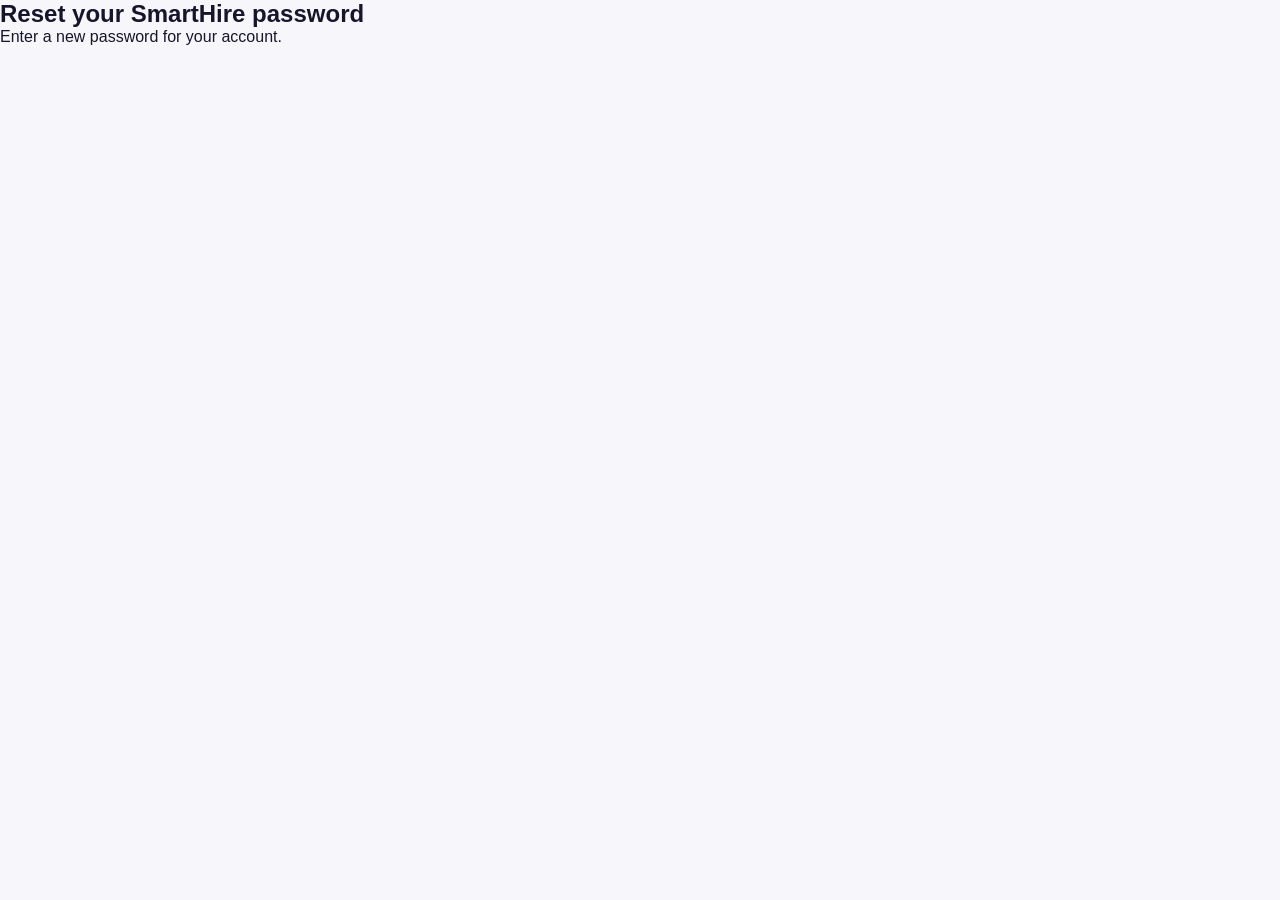
<file: pages/reset-password.html>
<!doctype html><html lang="en"><head><meta charset="utf-8"><meta name="viewport" content="width=device-width,initial-scale=1"><title>SmartHire AI — Reset Password</title><link rel="stylesheet" href="../css/style.css"><link rel="stylesheet" href="../css/login-theme.css"></head><body><main class="auth-shell"><section class="auth-card"><h1>Reset your SmartHire password</h1><p>Enter a new password for your account.</p><form id="resetForm"><label>New password<input id="newPassword" type="password" minlength="6" required></label><label>Confirm password<input id="confirmPassword" type="password" minlength="6" required></label><button class="primary-btn" type="submit">Reset Password</button><p id="resetMessage" role="alert"></p></form></section></main><script src="../js/api-client.js"></script><script>(async()=>{const q=new URLSearchParams(location.search),token=q.get('token');const form=document.getElementById('resetForm'),msg=document.getElementById('resetMessage');if(!token){form.style.display='none';msg.textContent='This reset link is invalid or expired.';return;}form.addEventListener('submit',async e=>{e.preventDefault();const a=document.getElementById('newPassword').value,b=document.getElementById('confirmPassword').value;if(a!==b){msg.textContent='Passwords do not match.';return;}try{await window.smartHireApi.requestJson('/api/auth/reset-password',{method:'POST',headers:{'Content-Type':'application/json'},body:JSON.stringify({token,newPassword:a})});msg.textContent='Password reset successfully. You can now log in.';form.style.display='none';}catch(err){msg.textContent=err.message||'Unable to reset password.';}});})();</script></body></html>
</file>
<file: css/style.css>
/* ==========================================
   SMARTHIRE AI v2
   STYLE.CSS - PART 1
========================================== */

*{
    margin:0;
    padding:0;
    box-sizing:border-box;
    font-family:'Poppins',sans-serif;
}

html{
    scroll-behavior:smooth;
}

body{
    background:#f8fafc;
    color:#1e293b;
    overflow-x:hidden;
}

/* Colors */

:root{

    --primary:#2563eb;
    --secondary:#1d4ed8;
    --dark:#0f172a;
    --light:#ffffff;
    --gray:#64748b;
    --border:#e2e8f0;

}

/* ===========================
        NAVBAR
=========================== */

.navbar{

    position:fixed;

    top:0;
    left:0;

    width:100%;

    height:80px;

    background:rgba(255,255,255,.90);

    backdrop-filter:blur(14px);

    display:flex;

    justify-content:space-between;

    align-items:center;

    padding:0 8%;

    z-index:999;

    border-bottom:1px solid var(--border);

}

.logo{

    display:flex;

    align-items:center;

    gap:12px;

}

.logo i{

    font-size:30px;

    color:var(--primary);

}

.logo h2{

    font-size:28px;

    color:var(--dark);

}

nav ul{

    display:flex;

    gap:35px;

    list-style:none;

}

nav ul li a{

    text-decoration:none;

    color:var(--dark);

    font-weight:500;

    transition:.3s;

}

nav ul li a:hover{

    color:var(--primary);

}

/* Buttons */

.nav-buttons{

    display:flex;

    gap:15px;

}

.login-btn{

    background:white;

    border:2px solid var(--primary);

    color:var(--primary);

    padding:12px 24px;

    border-radius:10px;

    cursor:pointer;

    transition:.3s;

}

.login-btn:hover{

    background:var(--primary);

    color:white;

}

.start-btn{

    background:linear-gradient(135deg,#2563eb,#1d4ed8);

    color:white;

    border:none;

    padding:12px 26px;

    border-radius:10px;

    cursor:pointer;

    transition:.3s;

}

.start-btn:hover{

    transform:translateY(-3px);

}

/* ===========================
        HERO
=========================== */

.hero{

    display:grid;

    grid-template-columns:1fr 1fr;

    align-items:center;

    gap:60px;

    padding:150px 8% 80px;

}

.badge{

    display:inline-block;

    background:#dbeafe;

    color:#1d4ed8;

    padding:10px 18px;

    border-radius:30px;

    font-weight:600;

    margin-bottom:25px;

}

.hero h1{

    font-size:58px;

    line-height:1.2;

    margin-bottom:25px;

    color:var(--dark);

}

.hero p{

    font-size:18px;

    color:var(--gray);

    line-height:1.8;

    margin-bottom:35px;

}

.hero-buttons{

    display:flex;

    gap:20px;

    margin-bottom:40px;

}

.primary-btn,
.secondary-btn{

    padding:15px 28px;

    border-radius:12px;

    cursor:pointer;

    font-size:16px;

    transition:.3s;

}

.primary-btn{

    background:var(--primary);

    color:white;

    border:none;

}

.secondary-btn{

    background:white;

    border:2px solid var(--primary);

    color:var(--primary);

}

.primary-btn:hover,
.secondary-btn:hover{

    transform:translateY(-4px);

}

/* Hero Stats */

.hero-stats{

    display:flex;

    gap:45px;

}

.hero-stats h2{

    color:var(--primary);

    font-size:34px;

}

.hero-stats p{

    margin-top:8px;

    color:var(--gray);

}

/* AI Card */

.hero-card{

    background:white;

    border-radius:25px;

    padding:35px;

    box-shadow:0 15px 40px rgba(37,99,235,.15);

}

.ai-header{

    margin-bottom:30px;

}

.score{

    text-align:center;

    margin-bottom:25px;

}

.score h1{

    font-size:70px;

    color:var(--primary);

}

.score p{

    color:var(--gray);

}

.progress-box label{

    display:block;

    margin:18px 0 8px;

}

.progress-box progress{

    width:100%;

    height:18px;

}

/* ===========================
      TRUSTED COMPANIES
=========================== */

.companies{

    padding:60px 8%;

    text-align:center;

}

.companies h3{

    margin-bottom:35px;

    color:var(--gray);

}

.company-list{

    display:flex;

    justify-content:center;

    flex-wrap:wrap;

    gap:25px;

}

.company-list span{

    background:white;

    padding:15px 28px;

    border-radius:10px;

    box-shadow:0 5px 15px rgba(0,0,0,.08);

    font-weight:600;

    transition:.3s;

}

.company-list span:hover{

    transform:translateY(-5px);

}

/* ===========================
      RESPONSIVE
=========================== */

@media(max-width:992px){

.hero{

    grid-template-columns:1fr;

}

nav{

    display:none;

}

.hero h1{

    font-size:42px;

}

.hero-stats{

    flex-wrap:wrap;

}

}

@media(max-width:768px){

.navbar{

    padding:0 5%;

}

.hero{

    padding:120px 5% 60px;

}

.nav-buttons{

    display:none;

}

.hero-buttons{

    flex-direction:column;

}

}
/*=========================================
        FEATURES SECTION
=========================================*/

.features{

    padding:100px 8%;

    background:#ffffff;

}

.section-title{

    text-align:center;

    margin-bottom:70px;

}

.section-title span{

    color:#2563eb;

    font-weight:600;

    letter-spacing:2px;

}

.section-title h2{

    font-size:42px;

    margin:20px 0;

    color:#0f172a;

}

.section-title p{

    max-width:750px;

    margin:auto;

    color:#64748b;

    line-height:1.8;

}

.feature-grid{

    display:grid;

    grid-template-columns:repeat(auto-fit,minmax(300px,1fr));

    gap:30px;

}

.feature-card{

    background:#ffffff;

    border-radius:20px;

    padding:35px;

    text-align:center;

    box-shadow:0 10px 30px rgba(0,0,0,.08);

    transition:.4s;

    border:1px solid #e2e8f0;

}

.feature-card:hover{

    transform:translateY(-12px);

    box-shadow:0 20px 40px rgba(37,99,235,.15);

}

.feature-icon{

    width:80px;

    height:80px;

    margin:auto;

    margin-bottom:25px;

    background:linear-gradient(135deg,#2563eb,#60a5fa);

    border-radius:50%;

    display:flex;

    align-items:center;

    justify-content:center;

}

.feature-icon i{

    font-size:34px;

    color:white;

}

.feature-card h3{

    font-size:24px;

    color:#0f172a;

    margin-bottom:15px;

}

.feature-card p{

    color:#64748b;

    line-height:1.8;

    margin-bottom:20px;

}

.feature-card a{

    color:#2563eb;

    text-decoration:none;

    font-weight:600;

}

.feature-card:hover a{

    letter-spacing:1px;

}
/*=========================================
        STATISTICS
=========================================*/

.stats{

    padding:100px 8%;

    background:#f8fafc;

}

.stats-grid{

    display:grid;

    grid-template-columns:repeat(auto-fit,minmax(240px,1fr));

    gap:30px;

}

.stat-card{

    background:white;

    text-align:center;

    padding:40px 30px;

    border-radius:20px;

    box-shadow:0 15px 30px rgba(0,0,0,.08);

    transition:.4s;

}

.stat-card:hover{

    transform:translateY(-10px);

}

.stat-card i{

    font-size:45px;

    color:#2563eb;

    margin-bottom:20px;

}

.stat-card h2{

    font-size:42px;

    color:#0f172a;

    margin-bottom:10px;

}

.stat-card p{

    color:#64748b;

}

/*=========================================
        WHY US
=========================================*/

.why-us{

    padding:100px 8%;

    display:grid;

    grid-template-columns:1fr 1fr;

    gap:70px;

    align-items:center;

}

.why-left span{

    color:#2563eb;

    font-weight:600;

}

.why-left h2{

    font-size:44px;

    margin:20px 0;

}

.why-left p{

    color:#64748b;

    line-height:1.8;

    margin-bottom:35px;

}

.why-list{

    display:grid;

    grid-template-columns:repeat(2,1fr);

    gap:20px;

}

.why-list div{

    background:white;

    padding:18px;

    border-radius:12px;

    box-shadow:0 10px 20px rgba(0,0,0,.08);

}

.why-list i{

    color:#22c55e;

    margin-right:10px;

}

.why-card{

    display:grid;

    grid-template-columns:repeat(2,1fr);

    gap:20px;

}

.mini-card{

    background:white;

    text-align:center;

    padding:30px;

    border-radius:20px;

    box-shadow:0 10px 25px rgba(0,0,0,.08);

    transition:.4s;

}

.mini-card:hover{

    transform:translateY(-8px);

}

.mini-card i{

    font-size:42px;

    color:#2563eb;

    margin-bottom:18px;

}

.mini-card h3{

    margin-bottom:10px;

}

.mini-card p{

    color:#64748b;

}

@media(max-width:992px){

.why-us{

    grid-template-columns:1fr;

}

.why-list{

    grid-template-columns:1fr;

}

.why-card{

    grid-template-columns:1fr 1fr;

}

}

@media(max-width:600px){

.why-card{

    grid-template-columns:1fr;

}

}
/*=========================================
        TESTIMONIALS
=========================================*/

.testimonials{

    padding:100px 8%;

    background:#ffffff;

}

.testimonial-grid{

    display:grid;

    grid-template-columns:repeat(auto-fit,minmax(320px,1fr));

    gap:30px;

}

.testimonial-card{

    background:#f8fafc;

    padding:35px;

    border-radius:20px;

    text-align:center;

    box-shadow:0 15px 30px rgba(0,0,0,.08);

    transition:.4s;

}

.testimonial-card:hover{

    transform:translateY(-10px);

}

.testimonial-card img{

    width:90px;

    height:90px;

    border-radius:50%;

    margin-bottom:20px;

    border:5px solid #2563eb;

}

.testimonial-card h3{

    margin-bottom:8px;

}

.testimonial-card span{

    color:#2563eb;

    font-size:15px;

}

.testimonial-card p{

    margin:20px 0;

    line-height:1.8;

    color:#64748b;

}

.stars{

    color:#f59e0b;

    font-size:20px;

}

/*=========================================
        WORKFLOW
=========================================*/

.workflow{

    padding:100px 8%;

    background:#f8fafc;

}

.workflow-grid{

    display:grid;

    grid-template-columns:repeat(auto-fit,minmax(250px,1fr));

    gap:30px;

}

.workflow-card{

    position:relative;

    background:white;

    padding:35px;

    border-radius:20px;

    text-align:center;

    box-shadow:0 15px 30px rgba(0,0,0,.08);

    transition:.4s;

}

.workflow-card:hover{

    transform:translateY(-10px);

}

.step{

    position:absolute;

    top:20px;

    right:20px;

    width:40px;

    height:40px;

    border-radius:50%;

    background:#2563eb;

    color:white;

    display:flex;

    align-items:center;

    justify-content:center;

    font-weight:bold;

}

.workflow-card i{

    font-size:50px;

    color:#2563eb;

    margin-bottom:20px;

}

.workflow-card h3{

    margin-bottom:15px;

}

.workflow-card p{

    color:#64748b;

    line-height:1.8;

}
/*=========================================
            PRICING
=========================================*/

.pricing{

    padding:100px 8%;

    background:white;

}

.pricing-grid{

    display:grid;

    grid-template-columns:repeat(auto-fit,minmax(320px,1fr));

    gap:35px;

}

.price-card{

    position:relative;

    background:#f8fafc;

    border-radius:20px;

    padding:40px;

    text-align:center;

    box-shadow:0 15px 30px rgba(0,0,0,.08);

    transition:.4s;

}

.price-card:hover{

    transform:translateY(-12px);

}

.featured{

    background:#2563eb;

    color:white;

    transform:scale(1.05);

}

.popular{

    position:absolute;

    top:-15px;

    left:50%;

    transform:translateX(-50%);

    background:#f59e0b;

    color:white;

    padding:8px 20px;

    border-radius:30px;

    font-size:14px;

}

.price-card h1{

    margin:20px 0;

    font-size:50px;

}

.price-card ul{

    list-style:none;

    margin:30px 0;

}

.price-card li{

    padding:10px 0;

}

.price-card button{

    padding:14px 30px;

    border:none;

    border-radius:10px;

    background:#2563eb;

    color:white;

    cursor:pointer;

    font-weight:600;

}

.featured button{

    background:white;

    color:#2563eb;

}

/*=========================================
            FAQ
=========================================*/

.faq{

    padding:100px 8%;

    background:#f8fafc;

}

.faq-box{

    max-width:900px;

    margin:auto;

}

.faq details{

    background:white;

    margin-bottom:20px;

    border-radius:15px;

    padding:20px;

    box-shadow:0 8px 20px rgba(0,0,0,.08);

}

.faq summary{

    cursor:pointer;

    font-size:18px;

    font-weight:600;

}

.faq p{

    margin-top:15px;

    color:#64748b;

    line-height:1.7;

}

/*=========================================
            CTA
=========================================*/

.cta{

    padding:100px 8%;

    text-align:center;

    background:linear-gradient(135deg,#2563eb,#1d4ed8);

    color:white;

}

.cta h2{

    font-size:48px;

    margin-bottom:20px;

}

.cta p{

    max-width:700px;

    margin:auto;

    line-height:1.8;

    margin-bottom:35px;

}

.cta button{

    padding:16px 40px;

    border:none;

    border-radius:12px;

    background:white;

    color:#2563eb;

    font-size:18px;

    font-weight:600;

    cursor:pointer;

    transition:.3s;

}

.cta button:hover{

    transform:translateY(-5px);

}/*=========================================
            CONTACT
=========================================*/

.contact{

padding:100px 8%;

background:white;

}

.contact-container{

display:grid;

grid-template-columns:1fr 1fr;

gap:50px;

margin-top:50px;

}

.contact-info h3{

margin-bottom:20px;

}

.contact-info p{

margin-bottom:18px;

color:#64748b;

}

.contact-info i{

color:#2563eb;

margin-right:10px;

}

.contact-form{

display:flex;

flex-direction:column;

gap:20px;

}

.contact-form input,
.contact-form textarea{

padding:16px;

border:1px solid #ddd;

border-radius:10px;

font-size:16px;

}

.contact-form button{

background:#2563eb;

color:white;

border:none;

padding:16px;

border-radius:10px;

cursor:pointer;

}

/*=========================================
            NEWSLETTER
=========================================*/

.newsletter{

padding:80px 8%;

text-align:center;

background:#0f172a;

color:white;

}

.newsletter-box{

margin-top:30px;

display:flex;

justify-content:center;

gap:15px;

}

.newsletter-box input{

width:380px;

padding:16px;

border:none;

border-radius:10px;

}

.newsletter-box button{

padding:16px 28px;

background:#2563eb;

border:none;

color:white;

border-radius:10px;

}

/*=========================================
            FOOTER
=========================================*/

.footer{

background:#020617;

color:white;

padding:70px 8%;

}

.footer-grid{

display:grid;

grid-template-columns:repeat(auto-fit,minmax(220px,1fr));

gap:35px;

}

.footer h3{

margin-bottom:20px;

}

.footer ul{

list-style:none;

}

.footer li{

margin-bottom:12px;

}

.footer a{

color:#cbd5e1;

text-decoration:none;

}

.social-icons{

display:flex;

gap:18px;

font-size:24px;

margin-top:15px;

}

.footer hr{

margin:40px 0;

border-color:#334155;

}

.copyright{

text-align:center;

color:#94a3b8;

}

/*=========================================
            LOGIN MODAL
=========================================*/

.login-modal{

display:none;

position:fixed;

inset:0;

background:rgba(15, 23, 42, .72);

backdrop-filter:blur(10px);

justify-content:center;

align-items:center;

z-index:1000;

padding:20px;

overflow-y:auto;

}

.auth-modal{

position:relative;

width:min(100%, 480px);

margin:auto;

background:linear-gradient(135deg, #ffffff 0%, #f8fbff 100%);

border:1px solid rgba(37, 99, 235, .12);

border-radius:28px;

box-shadow:0 25px 70px rgba(15, 23, 42, .22);

overflow:auto;

animation:modalSlideIn .35s ease;

}

.auth-panel{

padding:30px 28px 28px;

display:flex;

flex-direction:column;

gap:16px;

}

.auth-brand{

display:flex;

align-items:center;

gap:14px;

margin-bottom:6px;

}

.auth-badge{

width:48px;

height:48px;

border-radius:14px;

background:linear-gradient(135deg, #2563eb, #60a5fa);

color:white;

display:grid;

place-items:center;

font-size:20px;

box-shadow:0 12px 25px rgba(37, 99, 235, .25);

}

.auth-brand h2{

font-size:22px;

color:#0f172a;

margin-bottom:4px;

}

.auth-brand p{

font-size:13px;

color:#64748b;

}

.auth-switch{

display:grid;

grid-template-columns:1fr 1fr;

gap:8px;

background:#eff6ff;

padding:6px;

border-radius:14px;

}

.auth-switch-btn{

border:none;

background:transparent;

padding:10px 12px;

border-radius:10px;

font-weight:600;

cursor:pointer;

color:#475569;

transition:.25s ease;

}

.auth-switch-btn.active{

background:white;

color:#2563eb;

box-shadow:0 8px 18px rgba(37, 99, 235, .12);

}

.auth-form{

display:flex;

flex-direction:column;

gap:12px;

}

.input-group{

display:flex;

flex-direction:column;

gap:6px;

}

.input-group label{

font-size:13px;

font-weight:600;

color:#334155;

}

.input-with-icon{

position:relative;

}

.input-with-icon i:first-child{

position:absolute;

left:14px;

top:50%;

transform:translateY(-50%);

color:#94a3b8;

}

.input-with-icon input,
.input-with-icon select{

width:100%;

border:1px solid #dbe4f0;

border-radius:14px;

padding:13px 44px 13px 44px;

font-size:14px;

color:#0f172a;

background:white;

transition:border-color .2s ease, box-shadow .2s ease;

}

.input-with-icon input:focus,
.input-with-icon select:focus{

outline:none;

border-color:#60a5fa;

box-shadow:0 0 0 4px rgba(96,165,250,.16);

}

.password-toggle{

position:absolute;

right:10px;

top:50%;

transform:translateY(-50%);

border:none;

background:transparent;

color:#64748b;

cursor:pointer;

padding:6px;

}

.form-row{

display:flex;

justify-content:flex-end;

align-items:center;

margin-top:2px;

}

.text-link{

border:none;

background:transparent;

color:#2563eb;

font-size:13px;

font-weight:600;

cursor:pointer;

padding:0;

}

.auth-submit{

padding:13px 16px;

background:linear-gradient(135deg, #2563eb, #1d4ed8);

color:white;

border:none;

border-radius:14px;

font-weight:600;

cursor:pointer;

transition:transform .2s ease, box-shadow .2s ease;

box-shadow:0 12px 24px rgba(37, 99, 235, .2);

}

.auth-submit:hover{

transform:translateY(-2px);

}

.auth-submit:disabled{

opacity:.75;

cursor:not-allowed;

transform:none;

}

.auth-message{

min-height:20px;

font-size:13px;

font-weight:600;

margin:0;

text-align:center;

}

.auth-message.success{ color:#15803d; }

.auth-message.error{ color:#dc2626; }

.field-error{

min-height:14px;

font-size:12px;

color:#dc2626;

margin:0;

}

.close-btn{

position:absolute;

right:16px;

top:16px;

font-size:28px;

cursor:pointer;

border:none;

background:transparent;

color:#64748b;

z-index:2;

}

.close-btn:hover{

color:#0f172a;

}

/*=========================================
            TOAST
=========================================*/

.toast{

position:fixed;

top:24px;

right:24px;

padding:14px 18px;

border-radius:14px;

display:none;

z-index:1001;

background:#0f172a;

color:white;

box-shadow:0 18px 40px rgba(15, 23, 42, .22);

font-weight:600;

}

.toast.success{

background:linear-gradient(135deg, #16a34a, #15803d);

}

.toast.error{

background:linear-gradient(135deg, #dc2626, #b91c1c);

}

/*=========================================
            LOADER
=========================================*/

.loader{

position:fixed;

inset:0;

background:white;

display:none;

justify-content:center;

align-items:center;

z-index:9999;

}

.spinner{

width:60px;

height:60px;

border:6px solid #ddd;

border-top:6px solid #2563eb;

border-radius:50%;

animation:spin 1s linear infinite;

}

@keyframes spin{

100%{

transform:rotate(360deg);

}

}

/*=========================================
        BACK TO TOP
=========================================*/

#topBtn{

position:fixed;

bottom:30px;

right:30px;

width:55px;

height:55px;

border:none;

border-radius:50%;

background:#2563eb;

color:white;

display:none;

cursor:pointer;

font-size:20px;

}

@media(max-width:900px){

.contact-container{

grid-template-columns:1fr;

}

.newsletter-box{

flex-direction:column;

}

.newsletter-box input{

width:100%;

}

.auth-panel{

padding:24px 20px 22px;

}

.auth-modal{

width:min(100%, 100%);

}

}

@keyframes modalSlideIn{

from{

opacity:0;

transform:translateY(12px) scale(.98);

}

to{

opacity:1;

transform:translateY(0) scale(1);

}

}
/*=========================================
        ACTIVE NAV LINK
=========================================*/

.active-link{

    color:#2563eb !important;

    font-weight:600;

}

/*=========================================
        RIPPLE EFFECT
=========================================*/

button{

    position:relative;

    overflow:hidden;

}

.ripple{

    position:absolute;

    border-radius:50%;

    transform:scale(0);

    animation:ripple .6s linear;

    background:rgba(255,255,255,.5);

}

@keyframes ripple{

    to{

        transform:scale(4);

        opacity:0;

    }

}
/*=========================================
        TOAST ANIMATION
=========================================*/

.toast{

animation:slideToast .4s ease;

}

@keyframes slideToast{

from{

transform:translateX(100px);

opacity:0;

}

to{

transform:translateX(0);

opacity:1;

}

}
/*=========================================
        SCROLL REVEAL
=========================================*/

.feature-card,
.stat-card,
.testimonial-card,
.workflow-card,
.price-card,
.mini-card{

opacity:0;

transform:translateY(50px);

transition:.8s;

}

.show{

opacity:1;

transform:translateY(0);

}

/*=========================================
        DARK MODE
=========================================*/

.dark-mode{

background:#0f172a;

color:white;

}

.dark-mode section{

background:#0f172a !important;

}

.dark-mode .feature-card,
.dark-mode .stat-card,
.dark-mode .testimonial-card,
.dark-mode .workflow-card,
.dark-mode .price-card,
.dark-mode .mini-card,
.dark-mode .hero-card{

background:#1e293b;

color:white;

}

.dark-mode p{

color:#cbd5e1 !important;

}

/*=========================================
        FLOATING BUTTONS
=========================================*/

#aiAssistant{

position:fixed;

bottom:100px;

right:30px;

width:60px;

height:60px;

border:none;

border-radius:50%;

background:#2563eb;

color:white;

font-size:26px;

cursor:pointer;

box-shadow:0 10px 25px rgba(0,0,0,.3);

z-index:999;

}

#notificationBtn{

position:fixed;

bottom:170px;

right:30px;

width:55px;

height:55px;

border:none;

border-radius:50%;

background:#ffffff;

font-size:22px;

cursor:pointer;

box-shadow:0 10px 20px rgba(0,0,0,.2);

z-index:999;

}

.notification-count{

position:absolute;

top:-5px;

right:-5px;

background:red;

color:white;

width:22px;

height:22px;

border-radius:50%;

display:flex;

justify-content:center;

align-items:center;

font-size:12px;

font-weight:bold;

}
/*==================================================
        CANDIDATE DASHBOARD - PART 1
==================================================*/

.dashboard{

    margin-left:270px;
    min-height:100vh;
    background:#f4f7fc;

}

/*==============================
        SIDEBAR
==============================*/

.sidebar{

    position:fixed;
    top:0;
    left:0;

    width:270px;
    height:100vh;

    background:#0f172a;

    color:#fff;

    padding:30px 20px;

    display:flex;
    flex-direction:column;

    overflow-y:auto;
    overflow-x:hidden;

    z-index:999;

}

.sidebar-logo{

    display:flex;
    align-items:center;
    gap:12px;

    margin-bottom:45px;

}

.sidebar-logo i{

    font-size:30px;
    color:#3b82f6;

}

.sidebar-logo h2{

    font-size:28px;
    font-weight:700;

}

.sidebar ul{

    list-style:none;

}

.sidebar ul li{

    display:flex;
    align-items:center;

    gap:16px;

    padding:15px 18px;

    margin-bottom:10px;

    border-radius:12px;

    cursor:pointer;

    transition:.3s;

}

.sidebar ul li i{

    width:22px;

    font-size:18px;

}

.sidebar ul li:hover{

    background:#2563eb;

    transform:translateX(6px);

}

.sidebar ul li.active{

    background:#2563eb;

}

/*==============================
        TOPBAR
==============================*/

.topbar{

    background:#ffffff;

    padding:20px 40px;

    display:flex;

    justify-content:space-between;

    align-items:center;

    box-shadow:0 3px 15px rgba(0,0,0,.08);

    position:sticky;

    top:0;

    z-index:100;

}

.search-box{

    width:420px;

    background:#f1f5f9;

    border-radius:40px;

    display:flex;

    align-items:center;

    padding:12px 20px;

}

.search-box i{

    color:#64748b;

    margin-right:12px;

}

.search-box input{

    border:none;

    outline:none;

    background:transparent;

    width:100%;

    font-size:15px;

}

.top-icons{

    display:flex;

    align-items:center;

    gap:25px;

}

.top-icons i{

    font-size:20px;

    color:#334155;

    cursor:pointer;

    transition:.3s;

}

.top-icons i:hover{

    color:#2563eb;

}

.profile{

    display:flex;

    align-items:center;

    gap:12px;

}

.profile img{

    width:45px;

    height:45px;

    border-radius:50%;

    object-fit:cover;

}

.profile h4{

    font-size:16px;

}

.profile p{

    color:#64748b;

    font-size:13px;

}

/*==============================
      DASHBOARD HEADER
==============================*/

.dashboard-header{

    padding:40px;

}

.dashboard-header h1{

    font-size:38px;

    color:#0f172a;

    margin-bottom:10px;

}

.dashboard-header p{

    color:#64748b;

    font-size:17px;

}

/*==============================
        RESPONSIVE
==============================*/

@media(max-width:992px){

.sidebar{

    width:85px;

}

.sidebar-logo h2{

    display:none;

}

.sidebar ul li span{

    display:none;

}

.dashboard{

    margin-left:85px;

}

.search-box{

    width:250px;

}

}

@media(max-width:768px){

.topbar{

    flex-direction:column;

    gap:20px;

}

.search-box{

    width:100%;

}

.dashboard-header{

    padding:25px;

}

.dashboard-header h1{

    font-size:30px;

}

}
/*==================================================
        DASHBOARD CARDS
==================================================*/

.dashboard-cards{

    display:grid;

    grid-template-columns:repeat(auto-fit,minmax(260px,1fr));

    gap:25px;

    padding:0 40px 40px;

}

.dashboard-card{

    background:white;

    border-radius:20px;

    padding:25px;

    display:flex;

    align-items:center;

    gap:20px;

    box-shadow:0 10px 25px rgba(0,0,0,.08);

    transition:.3s;

    cursor:pointer;

}

.dashboard-card:hover{

    transform:translateY(-8px);

    box-shadow:0 20px 35px rgba(37,99,235,.15);

}

.card-icon{

    width:70px;

    height:70px;

    border-radius:18px;

    display:flex;

    justify-content:center;

    align-items:center;

    color:white;

    font-size:28px;

}

.resume .card-icon{

    background:linear-gradient(135deg,#2563eb,#60a5fa);

}

.ats .card-icon{

    background:linear-gradient(135deg,#22c55e,#16a34a);

}

.interview .card-icon{

    background:linear-gradient(135deg,#f97316,#fb923c);

}

.rating .card-icon{

    background:linear-gradient(135deg,#a855f7,#c084fc);

}

.placement .card-icon{

    background:linear-gradient(135deg,#eab308,#facc15);

}

.overall .card-icon{

    background:linear-gradient(135deg,#ef4444,#f87171);

}

.card-content h4{

    color:#64748b;

    font-size:15px;

    margin-bottom:8px;

}
.card-content h2{

    display:flex;
    align-items:center;
    gap:4px;

    font-size:48px;
    font-weight:700;
    color:#0f172a;

    line-height:1;
    margin-bottom:6px;

}

.counter{

    display:inline-block;

}

.card-content > span{

    color:#22c55e;
    font-size:14px;
    font-weight:600;

}

@media(max-width:768px){

.dashboard-cards{

padding:20px;

}

}
/*==================================================
        ANALYTICS SECTION
==================================================*/

.analytics-section{

    display:grid;

    grid-template-columns:2fr 1fr 1fr;

    gap:25px;

    padding:0 40px 40px;

}

.analytics-card{

    background:#fff;

    padding:30px;

    border-radius:20px;

    box-shadow:0 10px 25px rgba(0,0,0,.08);

}

.analytics-card h2{

    margin-bottom:25px;

    color:#0f172a;

}

/* ===========================
        RESUME IMPROVEMENT CARDS
============================ */

.improvement-card{

    background:#fff;

    padding:25px;

    border-radius:16px;

    box-shadow:0 8px 20px rgba(0,0,0,.06);

    border:1px solid #e2e8f0;

    transition:.3s;

}

.improvement-card:hover{

    transform:translateY(-5px);

    box-shadow:0 12px 28px rgba(0,0,0,.10);

}

.improvement-card h3{

    font-size:18px;

    font-weight:600;

    margin-bottom:15px;

}

.improvement-card ul li{

    padding:10px 0;

    border-bottom:1px solid #f1f5f9;

    display:flex;

    align-items:flex-start;

    gap:10px;

    font-size:14px;

    color:#334155;

}

.improvement-card ul li:last-child{

    border-bottom:none;

}

.strengths-card{

    border-left:4px solid #27ae60;

}

.weaknesses-card{

    border-left:4px solid #e74c3c;

}

.suggestions-card{

    border-left:4px solid #f39c12;

}

.skill{

    margin-bottom:25px;

}

.skill-title{

    display:flex;

    justify-content:space-between;

    margin-bottom:8px;

    font-weight:600;

}

.progress-bar{

    width:100%;

    height:10px;

    background:#e2e8f0;

    border-radius:20px;

    overflow:hidden;

}

.progress{

    height:100%;

    border-radius:20px;

}

.technical{

    width:90%;

    background:#2563eb;

}

.communication{

    width:85%;

    background:#22c55e;

}

.problem{

    width:88%;

    background:#f97316;

}

.confidence{

    width:92%;

    background:#a855f7;

}

/* AI Insights */

.insight{

    padding:14px;

    background:#f8fafc;

    border-left:5px solid #2563eb;

    border-radius:10px;

    margin-bottom:15px;

}

.success{

    border-left-color:#22c55e;

}

/* Interview Card */

.interview-card h3{

    margin:20px 0;

    color:#2563eb;

}

.interview-card p{

    margin-bottom:15px;

    color:#64748b;

}

.interview-card button,
.ai-card button{

    width:100%;

    margin-top:20px;

}

/* Responsive */

@media(max-width:1100px){

.analytics-section{

    grid-template-columns:1fr;

}

}
/*==================================================
        RESUME SECTION
==================================================*/

.resume-section{

display:grid;

grid-template-columns:1fr 1fr;

gap:25px;

padding:0 40px 40px;

}

.resume-card{

background:#fff;

padding:30px;

border-radius:20px;

box-shadow:0 10px 25px rgba(0,0,0,.08);

}

.upload-box{

border:2px dashed #2563eb;

padding:45px;

text-align:center;

border-radius:15px;

}

.upload-box i{

font-size:55px;

color:#2563eb;

margin-bottom:20px;

}

.upload-box h3{

margin-bottom:10px;

}

.upload-box p{

color:#64748b;

margin-bottom:25px;

}

/* Resume Preview */

.resume-preview{

text-align:center;

}

.pdf-icon{

font-size:70px;

color:#ef4444;

margin-bottom:20px;

}

.resume-buttons{

margin-top:25px;

display:flex;

justify-content:center;

gap:15px;

}

/* ATS Report */

.ats-report{

display:grid;

grid-template-columns:1fr 1fr;

gap:25px;

padding:0 40px 40px;

}

.ats-table{

width:100%;

border-collapse:collapse;

}

.ats-table td{

padding:15px;

border-bottom:1px solid #e2e8f0;

}

.badge-success{

background:#22c55e;

color:white;

padding:6px 12px;

border-radius:20px;

}

.badge-warning{

background:#f59e0b;

color:white;

padding:6px 12px;

border-radius:20px;

}

/* Suggestions */

.suggestion-list{

list-style:none;

margin-top:20px;

}

.suggestion-list li{

padding:12px 0;

border-bottom:1px solid #e2e8f0;

}

.suggestion-list li:last-child{

border:none;

}

@media(max-width:992px){

.resume-section,
.ats-report{

grid-template-columns:1fr;

}

}
/*==================================================
        INTERVIEW SECTION
==================================================*/

.interview-section{

display:grid;

grid-template-columns:1fr 1fr;

gap:25px;

padding:0 40px 40px;

}

.interview-box{

background:white;

padding:30px;

border-radius:20px;

box-shadow:0 10px 25px rgba(0,0,0,.08);

}

.interview-details p{

margin:15px 0;

color:#64748b;

}

.feedback-list{

margin-top:20px;

}

.feedback-item{

padding:14px;

border-radius:10px;

margin-bottom:15px;

font-weight:500;

}

.feedback-item.success{

background:#dcfce7;

color:#166534;

}

.feedback-item.warning{

background:#fef3c7;

color:#92400e;

}

.feedback-item.info{

background:#dbeafe;

color:#1d4ed8;

}

.live-interview-box{

grid-column:1/-1;

}

.live-interview-subtitle{

color:#64748b;

margin:10px 0 16px;

}

.live-interview-preview-wrap{

position:relative;

border-radius:16px;

overflow:hidden;

background:linear-gradient(135deg,#0f172a,#1e3a8a);

min-height:280px;

display:flex;

align-items:center;

justify-content:center;

}

#liveInterviewVideo{

width:100%;

height:100%;

min-height:280px;

object-fit:cover;

display:block;

}

.live-interview-placeholder{

position:absolute;

inset:0;

display:flex;

align-items:center;

justify-content:center;

color:#dbeafe;

font-weight:600;

background:radial-gradient(circle at center,rgba(30,58,138,.25),rgba(2,6,23,.82));

text-align:center;

padding:20px;

}

.live-interview-error{

margin-top:10px;

padding:10px 12px;

border-radius:10px;

background:#fff5f5;

color:#b42318;

border-left:4px solid #ef4444;

font-weight:500;

}

.live-status-grid{

margin-top:14px;

display:grid;

grid-template-columns:repeat(2,minmax(0,1fr));

gap:10px;

}

.live-status-card{

background:#f8fafc;

border:1px solid #e2e8f0;

border-radius:12px;

padding:10px 12px;

display:flex;

align-items:center;

justify-content:space-between;

gap:8px;

}

.live-status-label{

font-weight:600;

color:#334155;

}

.live-status-pill{

font-size:12px;

font-weight:700;

padding:5px 9px;

border-radius:999px;

}

.live-status-pill.on{

background:#dcfce7;

color:#166534;

}

.live-status-pill.off{

background:#fee2e2;

color:#991b1b;

}

.live-interview-actions{

display:flex;

flex-wrap:wrap;

gap:10px;

margin-top:14px;

}

.live-interview-actions button[disabled]{

opacity:.65;

cursor:not-allowed;

}

.live-transcript-wrap{

margin-top:16px;

padding:14px;

background:#f8fafc;

border:1px solid #e2e8f0;

border-radius:12px;

}

.live-transcript-head{

display:flex;

align-items:center;

justify-content:space-between;

gap:10px;

margin-bottom:10px;

}

.live-transcript-head h3{

margin:0;

font-size:16px;

color:#1f2937;

}

.live-transcript-box{

min-height:120px;

max-height:220px;

overflow:auto;

padding:12px;

border-radius:10px;

background:#ffffff;

border:1px solid #dbe3ef;

color:#334155;

line-height:1.55;

white-space:pre-wrap;

}

.live-speech-actions{

display:flex;

flex-wrap:wrap;

gap:10px;

margin-top:12px;

}

.live-followup-wrap{

margin-top:12px;

padding:12px;

border-radius:10px;

background:#eef5ff;

border-left:4px solid #1f78d1;

}

.live-followup-wrap h4{

margin:0 0 6px;

font-size:14px;

color:#1f4f8a;

}

.live-followup-wrap p{

margin:0;

color:#1f2d3d;

line-height:1.5;

font-weight:500;

}

/*==================================================
        HISTORY TABLE
==================================================*/

.history-section{

padding:0 40px 40px;

}

.history-table{

width:100%;

border-collapse:collapse;

margin-top:20px;

}

.history-table th{

background:#2563eb;

color:white;

padding:15px;

text-align:left;

}

.history-table td{

padding:15px;

border-bottom:1px solid #e2e8f0;

}

.history-table tr:hover{

background:#f8fafc;

}

@media(max-width:992px){

.interview-section{

grid-template-columns:1fr;

}

.live-status-grid{

grid-template-columns:1fr;

}

.live-transcript-head{

align-items:flex-start;

flex-direction:column;

}

.live-interview-preview-wrap,
#liveInterviewVideo{

min-height:220px;

}

}
/*==================================================
        ACHIEVEMENTS
==================================================*/

.achievement-section{

display:grid;

grid-template-columns:1fr 1fr;

gap:25px;

padding:0 40px 40px;

}

.achievement-card,
.goal-card{

background:#fff;

padding:30px;

border-radius:20px;

box-shadow:0 10px 25px rgba(0,0,0,.08);

}

.badge-container{

display:grid;

grid-template-columns:repeat(2,1fr);

gap:20px;

margin-top:25px;

}

.badge-box{

background:#f8fafc;

padding:25px;

text-align:center;

border-radius:15px;

font-size:35px;

transition:.3s;

}

.badge-box:hover{

transform:translateY(-8px);

background:#2563eb;

color:white;

}

.badge-box h4{

margin-top:12px;

font-size:16px;

}

.goal-item{

margin:22px 0;

}

.goal-item p{

margin-bottom:10px;

font-weight:600;

}

.goal-item progress{

width:100%;

height:12px;

}

/*==================================================
        COURSES
==================================================*/

.courses-section{

padding:0 40px 40px;

}

.course-grid{

display:grid;

grid-template-columns:repeat(auto-fit,minmax(250px,1fr));

gap:25px;

margin-top:25px;

}

.course-card{

background:#f8fafc;

padding:30px;

border-radius:18px;

text-align:center;

transition:.3s;

}

.course-card:hover{

transform:translateY(-8px);

box-shadow:0 15px 25px rgba(37,99,235,.15);

}

.course-card i{

font-size:50px;

color:#2563eb;

margin-bottom:20px;

}

.course-card h3{

margin-bottom:10px;

}

.course-card p{

color:#64748b;

margin-bottom:20px;

}

@media(max-width:992px){

.achievement-section{

grid-template-columns:1fr;

}

}
/*==================================================
        PRODUCTIVITY SECTION
==================================================*/

.productivity-section{

display:grid;

grid-template-columns:1fr 1fr;

gap:25px;

padding:0 40px 40px;

}

.productivity-card{

background:#fff;

padding:30px;

border-radius:20px;

box-shadow:0 10px 25px rgba(0,0,0,.08);

}

/* Calendar */

.calendar-table{

width:100%;

margin-top:20px;

border-collapse:collapse;

text-align:center;

}

.calendar-table th{

padding:12px;

background:#2563eb;

color:white;

}

.calendar-table td{

padding:14px;

border:1px solid #e2e8f0;

}

.today{

background:#2563eb;

color:white;

font-weight:bold;

border-radius:50%;

}

.event{

background:#22c55e;

color:white;

font-weight:bold;

}

/* Notifications */

.notify-box{

padding:14px;

margin:15px 0;

border-radius:10px;

font-weight:500;

}

.notify-box.success{

background:#dcfce7;

color:#166534;

}

.notify-box.warning{

background:#fef3c7;

color:#92400e;

}

.notify-box.info{

background:#dbeafe;

color:#1d4ed8;

}

/*==================================================
        TIMELINE
==================================================*/

.activity-section{

padding:0 40px 40px;

}

.timeline{

margin-top:20px;

border-left:4px solid #2563eb;

padding-left:25px;

}

.timeline-item{

margin-bottom:25px;

position:relative;

}

.timeline-item::before{

content:"";

position:absolute;

left:-33px;

top:6px;

width:14px;

height:14px;

background:#2563eb;

border-radius:50%;

}

.timeline-item h4{

margin-bottom:6px;

}

.timeline-item p{

color:#64748b;

}

/*==================================================
        QUICK ACTIONS
==================================================*/

.quick-action-section{

padding:0 40px 50px;

}

.quick-grid{

display:grid;

grid-template-columns:repeat(auto-fit,minmax(220px,1fr));

gap:20px;

margin-top:25px;

}

.quick-grid button{

padding:16px;

font-size:16px;

}

@media(max-width:992px){

.productivity-section{

grid-template-columns:1fr;

}

}
/*==================================================
        SETTINGS
==================================================*/

.settings-section{

display:grid;

grid-template-columns:1fr 1fr;

gap:25px;

padding:0 40px 40px;

}

.settings-card{

background:white;

padding:30px;

border-radius:20px;

box-shadow:0 10px 25px rgba(0,0,0,.08);

}

.profile-summary{

text-align:center;

margin-bottom:30px;

}

.profile-summary img{

width:110px;

height:110px;

border-radius:50%;

margin-bottom:20px;

}

.profile-summary span{

color:#64748b;

}

.profile-info p{

margin:12px 0;

}

.setting-item{

display:flex;

justify-content:space-between;

padding:15px 0;

border-bottom:1px solid #e2e8f0;

}

/*==================================================
        REPORTS
==================================================*/

.report-section{

padding:0 40px 40px;

}

.report-grid{

display:grid;

grid-template-columns:repeat(auto-fit,minmax(220px,1fr));

gap:20px;

margin-top:25px;

}

/*==================================================
        PLACEMENT
==================================================*/

.placement-section{

padding:0 40px 50px;

}

.placement-box{

text-align:center;

margin-top:25px;

}

.placement-box h1{

font-size:70px;

color:#2563eb;

margin-bottom:15px;

}

.placement-box progress{

width:100%;

height:16px;

}

/*==================================================
        LOGOUT MODAL
==================================================*/

.logout-modal{

display:none;

position:fixed;

inset:0;

background:rgba(0,0,0,.5);

justify-content:center;

align-items:center;

z-index:9999;

}

.logout-box{

background:white;

padding:35px;

border-radius:20px;

text-align:center;

width:400px;

}

.logout-buttons{

display:flex;

justify-content:center;

gap:20px;

margin-top:25px;

}

@media(max-width:992px){

.settings-section{

grid-template-columns:1fr;

}

}
/*==================================================
        DASHBOARD HOVER EFFECTS
==================================================*/

.dashboard-card,
.analytics-card,
.resume-card,
.interview-box,
.settings-card,
.course-card,
.goal-card,
.achievement-card{

transition:.3s;

}

.dashboard-card:hover,
.analytics-card:hover,
.resume-card:hover,
.interview-box:hover,
.settings-card:hover,
.course-card:hover,
.goal-card:hover,
.achievement-card:hover{

box-shadow:0 20px 35px rgba(37,99,235,.15);

}

/* Clickable Goals */

.goal-item progress{

cursor:pointer;

}

/* Clickable Badges */

.badge-box{

cursor:pointer;

}
/*==================================================
        DASHBOARD ANIMATIONS
==================================================*/

.dashboard-card,
.analytics-card,
.resume-card,
.interview-box,
.settings-card,
.course-card{

transition:.4s;

}

.profile-summary img{

cursor:pointer;
transition:.3s;

}

.profile-summary img:hover{

transform:scale(1.08);

}

.placement-box h1{

cursor:pointer;

}

.resume-buttons button{

min-width:120px;

}
/*==================================================
        RECRUITER DASHBOARD - PART 1
==================================================*/

/* Recruiter Header */

.recruiter-header{

    padding:40px;

}

.recruiter-header h1{

    font-size:38px;

    color:#0f172a;

    margin-bottom:10px;

}

.recruiter-header p{

    color:#64748b;

    font-size:17px;

    max-width:700px;

}

/* Recruiter Cards */

.recruiter-cards{

    display:grid;

    grid-template-columns:repeat(auto-fit,minmax(250px,1fr));

    gap:25px;

    padding:0 40px 40px;

}

.recruiter-card{

    background:#fff;

    border-radius:20px;

    padding:25px;

    display:flex;

    align-items:center;

    gap:20px;

    box-shadow:0 10px 25px rgba(0,0,0,.08);

    transition:.3s;

    cursor:pointer;

}

.recruiter-card:hover{

    transform:translateY(-8px);

    box-shadow:0 20px 35px rgba(37,99,235,.15);

}

.recruiter-icon{

    width:70px;

    height:70px;

    border-radius:18px;

    display:flex;

    justify-content:center;

    align-items:center;

    color:#fff;

    font-size:28px;

}

.candidate-icon{

    background:linear-gradient(135deg,#2563eb,#60a5fa);

}

.job-icon{

    background:linear-gradient(135deg,#22c55e,#16a34a);

}

.interview-icon{

    background:linear-gradient(135deg,#f97316,#fb923c);

}

.offer-icon{

    background:linear-gradient(135deg,#a855f7,#c084fc);

}

.recruiter-card h4{

    color:#64748b;

    margin-bottom:8px;

}

.recruiter-card h2{

    font-size:34px;

    color:#0f172a;

    margin-bottom:6px;

}

.recruiter-card span{

    color:#22c55e;

    font-weight:600;

    font-size:14px;

}

@media(max-width:768px){

.recruiter-cards{

    padding:20px;

}

}
/*==================================================
        RECRUITER STATISTICS CARDS
==================================================*/

.recruiter-cards{

    display:grid;

    grid-template-columns:repeat(auto-fit,minmax(260px,1fr));

    gap:25px;

    padding:0 40px 40px;

}

.recruiter-card{

    background:#fff;

    border-radius:20px;

    padding:25px;

    display:flex;

    align-items:center;

    gap:20px;

    box-shadow:0 10px 25px rgba(0,0,0,.08);

    transition:.3s;

    cursor:pointer;

}

.recruiter-card:hover{

    transform:translateY(-8px);

    box-shadow:0 20px 35px rgba(37,99,235,.15);

}

.recruiter-icon{

    width:70px;

    height:70px;

    border-radius:18px;

    display:flex;

    justify-content:center;

    align-items:center;

    color:#fff;

    font-size:28px;

}

/* Card Colors */

.candidate-icon{

    background:linear-gradient(135deg,#2563eb,#60a5fa);

}

.job-icon{

    background:linear-gradient(135deg,#22c55e,#16a34a);

}

.interview-icon{

    background:linear-gradient(135deg,#f97316,#fb923c);

}

.offer-icon{

    background:linear-gradient(135deg,#a855f7,#c084fc);

}

/* Text */

.recruiter-cards{
    display:grid;
    grid-template-columns:repeat(4,1fr);
    gap:25px;
    padding:0 40px 40px;
}
.recruiter-card h2{

    display:flex;

    align-items:center;

    gap:4px;

    font-size:36px;

    font-weight:700;

    color:#0f172a;

    margin-bottom:6px;

}

.recruiter-card span{

    color:#22c55e;

    font-size:14px;

    font-weight:600;

}

/* Counter */

.recruiter-card .counter{

    display:inline-block;

}

/* Responsive */

@media(max-width:1200px){

    .recruiter-cards{

        grid-template-columns:repeat(2,1fr);

    }

}

@media(max-width:768px){

    .recruiter-cards{

        grid-template-columns:1fr;

    }

}
/*==================================================
        CANDIDATE MANAGEMENT
==================================================*/

.candidate-management{

padding:0 40px 40px;

}

.table-header{

display:flex;

justify-content:space-between;

align-items:center;

margin-bottom:25px;

}

.candidate-table{

width:100%;

border-collapse:collapse;

background:#fff;

}

.candidate-table th{

background:#2563eb;

color:#fff;

padding:16px;

text-align:left;

}

.recruiter-filter-bar{

display:grid;

grid-template-columns:repeat(auto-fit,minmax(200px,1fr));

gap:12px;

margin-bottom:16px;

}

.recruiter-filter-item{

display:flex;

flex-direction:column;

gap:6px;

}

.recruiter-filter-item label{

font-size:13px;

font-weight:600;

color:#334155;

}

.recruiter-filter-item input{

height:40px;

border:1px solid #cbd5e1;

border-radius:10px;

padding:0 12px;

font-family:inherit;

font-size:14px;

}

.recruiter-filter-actions{

display:flex;

align-items:flex-end;

gap:8px;

}

.recruiter-filter-actions button{

height:40px;

}

.table-btn{

border:none;

background:#2563eb;

color:#fff;

font-weight:600;

padding:8px 14px;

border-radius:8px;

cursor:pointer;

}

.table-btn:hover{

background:#1d4ed8;

}

.recruiter-detail-topbar{

justify-content:space-between;

align-items:center;

}

.recruiter-detail-topbar h2{

margin:0;

color:#0f172a;

}

.recruiter-detail-topbar p{

margin:6px 0 0;

color:#64748b;

}

.candidate-detail-section{

padding:0 40px 40px;

}

.detail-score-grid{

display:grid;

grid-template-columns:repeat(auto-fit,minmax(180px,1fr));

gap:14px;

margin-bottom:18px;

}

.detail-score-card h3{

font-size:14px;

color:#64748b;

margin:0 0 10px;

}

.detail-score-value{

font-size:34px;

font-weight:700;

color:#0f172a;

}

.detail-two-col{

display:grid;

grid-template-columns:1fr 1fr;

gap:16px;

margin-bottom:18px;

}

.detail-meta{

margin:8px 0 0;

color:#475569;

}

.analytics-card ul{

margin:0;

padding-left:18px;

}

.recruiter-error{

color:#b42318;

font-weight:600;

}

@media(max-width:992px){

.candidate-detail-section{

padding:0 20px 30px;

}

.detail-two-col{

grid-template-columns:1fr;

}

.recruiter-filter-actions{

align-items:stretch;

}

}

.candidate-table td{

padding:18px;

border-bottom:1px solid #e2e8f0;

}

.candidate-table tr:hover{

background:#f8fafc;

}

.ai-score{

background:#dbeafe;

color:#2563eb;

padding:6px 12px;

border-radius:20px;

font-weight:600;

}

.status{

padding:6px 14px;

border-radius:20px;

font-size:14px;

font-weight:600;

}

.status.hired{

background:#dcfce7;

color:#166534;

}

.status.pending{

background:#fef3c7;

color:#92400e;

}

.status.rejected{

background:#fee2e2;

color:#b91c1c;

}

.table-btn{

background:#2563eb;

color:white;

border:none;

padding:10px 18px;

border-radius:8px;

cursor:pointer;

transition:.3s;

}

.table-btn:hover{

background:#1d4ed8;

}

@media(max-width:992px){

.table-header{

flex-direction:column;

gap:15px;

align-items:flex-start;

}

.candidate-table{

display:block;

overflow-x:auto;

}

}
/*==================================================
        RECRUITER ANALYTICS
==================================================*/

.recruiter-analytics{

display:grid;

grid-template-columns:1fr 1fr;

gap:25px;

padding:0 40px 40px;

}

.funnel-item{

display:grid;

grid-template-columns:120px 1fr 50px;

align-items:center;

gap:15px;

margin:20px 0;

}

.funnel-item progress{

width:100%;

height:12px;

}

.rank-item{

display:flex;

justify-content:space-between;

padding:14px 0;

border-bottom:1px solid #e2e8f0;

font-weight:600;

}

.rank-item:last-child{

border-bottom:none;

}

/*==================================================
        INTERVIEW SCHEDULE
==================================================*/

.interview-schedule{

padding:0 40px 40px;

}

.schedule-table{

width:100%;

border-collapse:collapse;

margin-top:20px;

}

.schedule-table th{

background:#2563eb;

color:#fff;

padding:15px;

text-align:left;

}

.schedule-table td{

padding:15px;

border-bottom:1px solid #e2e8f0;

}

.schedule-table tr:hover{

background:#f8fafc;

}

@media(max-width:992px){

.recruiter-analytics{

grid-template-columns:1fr;

}

.schedule-table{

display:block;

overflow-x:auto;

}

}
/*==================================================
        JOB MANAGEMENT
==================================================*/

.job-management{

padding:0 40px 40px;

}

.job-table{

width:100%;

border-collapse:collapse;

margin-top:20px;

}

.job-table th{

background:#2563eb;

color:white;

padding:15px;

text-align:left;

}

.job-table td{

padding:15px;

border-bottom:1px solid #e2e8f0;

}

.job-table tr:hover{

background:#f8fafc;

}

/*==================================================
        RECRUITER NOTIFICATIONS
==================================================*/

.recruiter-notifications{

padding:0 40px 50px;

}

@media(max-width:992px){

.job-table{

display:block;

overflow-x:auto;

}

}
/*=========================================
        RECRUITER NOTIFICATION EFFECT
=========================================*/

.notify-box{

    cursor:pointer;

    transition:.3s;

}

.notify-box:hover{

    transform:translateX(8px);

    box-shadow:0 8px 20px rgba(37,99,235,.12);

}
/*=========================================
        ADMIN HEADER
=========================================*/

.dashboard-header{

padding:40px;

}

.dashboard-header h1{

font-size:42px;

font-weight:700;

color:#0f172a;

margin-bottom:10px;

}

.dashboard-header p{

font-size:17px;

color:#64748b;

max-width:750px;

line-height:1.8;

}
/*==================================================
        ADMIN DASHBOARD CARDS
==================================================*/

.admin-cards{

display:grid;

grid-template-columns:repeat(4,1fr);

gap:25px;

padding:0 40px 40px;

}

.admin-card{

background:#fff;

border-radius:20px;

padding:25px;

display:flex;

align-items:center;

gap:20px;

box-shadow:0 10px 25px rgba(0,0,0,.08);

transition:.3s;

cursor:pointer;

}

.admin-card:hover{

transform:translateY(-8px);

box-shadow:0 20px 35px rgba(37,99,235,.15);

}

.admin-icon{

width:70px;

height:70px;

border-radius:18px;

display:flex;

justify-content:center;

align-items:center;

font-size:28px;

color:#fff;

}

.users-icon{

background:linear-gradient(135deg,#2563eb,#60a5fa);

}

.recruiter-icon{

background:linear-gradient(135deg,#22c55e,#16a34a);

}

.ai-icon{

background:linear-gradient(135deg,#a855f7,#c084fc);

}

.server-icon{

background:linear-gradient(135deg,#f97316,#fb923c);

}

.admin-card h4{

font-size:15px;

color:#64748b;

margin-bottom:8px;

}

.admin-card h2{

display:flex;

align-items:center;

gap:4px;

font-size:34px;

font-weight:700;

color:#0f172a;

margin-bottom:6px;

}

.admin-card span{

color:#22c55e;

font-size:14px;

font-weight:600;

}

@media(max-width:1200px){

.admin-cards{

grid-template-columns:repeat(2,1fr);

}

}

@media(max-width:768px){

.admin-cards{

grid-template-columns:1fr;

}

}
/*==================================================
        USER MANAGEMENT
==================================================*/

.user-management{

    padding:0 40px 40px;

}

.admin-table{

    width:100%;

    border-collapse:collapse;

    margin-top:20px;

    background:#fff;

}

.admin-table th{

    background:#2563eb;

    color:#fff;

    padding:16px;

    text-align:left;

}

.admin-table td{

    padding:18px;

    border-bottom:1px solid #e2e8f0;

}

.admin-table tr:hover{

    background:#f8fafc;

}

.admin-table .table-btn{

    background:#2563eb;

    color:#fff;

    border:none;

    padding:10px 18px;

    border-radius:8px;

    cursor:pointer;

    transition:.3s;

}

.admin-table .table-btn:hover{

    background:#1d4ed8;

}

@media(max-width:992px){

    .admin-table{

        display:block;

        overflow-x:auto;

    }

}
/*==================================================
        ADMIN ANALYTICS
==================================================*/

.admin-analytics{

display:grid;

grid-template-columns:1fr 1fr;

gap:25px;

padding:0 40px 40px;

}

.activity-item{

display:flex;

justify-content:space-between;

align-items:center;

padding:16px 0;

border-bottom:1px solid #e2e8f0;

font-weight:500;

}

.activity-item:last-child{

border-bottom:none;

}

.activity-item small{

color:#64748b;

font-size:13px;

}

/*==================================================
        SYSTEM CONTROLS
==================================================*/

.system-controls{

padding:0 40px 50px;

}

.control-buttons{

display:grid;

grid-template-columns:repeat(2,1fr);

gap:20px;

margin-top:25px;

}

.control-buttons button{

width:100%;

}

@media(max-width:992px){

.admin-analytics{

grid-template-columns:1fr;

}

.control-buttons{

grid-template-columns:1fr;

}

}

/*=========================================
        INTERVIEW EVALUATION DASHBOARD
=========================================*/

.evaluation-header{
    display:flex;
    justify-content:space-between;
    align-items:flex-start;
    gap:16px;
    margin-bottom:18px;
    flex-wrap:wrap;
}

.evaluation-kicker{
    margin:0 0 6px 0;
    text-transform:uppercase;
    letter-spacing:2px;
    font-size:12px;
    color:#2563eb;
    font-weight:700;
}

.evaluation-header h3{
    margin:0;
    color:#102033;
    font-size:24px;
}

.evaluation-subtitle{
    margin:8px 0 0 0;
    color:#64748b;
    line-height:1.6;
}

.evaluation-rating-chip{
    min-width:140px;
    padding:14px 16px;
    border-radius:16px;
    background:linear-gradient(135deg,#eff6ff,#f8fbff);
    border:1px solid #d9e8fb;
    box-shadow:0 10px 24px rgba(31,120,209,.08);
    text-align:center;
}

.evaluation-rating-chip span{
    display:block;
    font-size:12px;
    text-transform:uppercase;
    letter-spacing:1.2px;
    color:#64748b;
    margin-bottom:4px;
}

.evaluation-rating-chip strong{
    color:#1f4f8a;
    font-size:18px;
}

.evaluation-ring-grid{
    display:grid;
    grid-template-columns:repeat(auto-fit,minmax(150px,1fr));
    gap:14px;
    margin-bottom:18px;
}

.evaluation-ring-card{
    background:#f8fbff;
    border:1px solid #e3ebf8;
    border-radius:18px;
    padding:14px;
    display:flex;
    justify-content:center;
    align-items:center;
    text-align:center;
    box-shadow:0 10px 26px rgba(20,40,80,.05);
}

.evaluation-ring-card-large{
    grid-column:span 2;
    background:linear-gradient(135deg,#f4f8ff,#ffffff);
}

.evaluation-ring-card p{
    margin:12px 0 0 0;
    color:#64748b;
    font-size:13px;
}

.evaluation-ring{
    width:118px;
    height:118px;
    border-radius:50%;
    padding:10px;
    display:grid;
    place-items:center;
    box-shadow:inset 0 0 0 1px rgba(255,255,255,.65);
}

.evaluation-ring-card-large .evaluation-ring{
    width:146px;
    height:146px;
}

.evaluation-ring-center{
    width:100%;
    height:100%;
    border-radius:50%;
    background:#ffffff;
    display:flex;
    flex-direction:column;
    justify-content:center;
    align-items:center;
    gap:2px;
    box-shadow:0 6px 18px rgba(20,40,80,.08);
}

.evaluation-ring-center span{
    font-size:24px;
    font-weight:800;
    color:#102033;
}

.evaluation-ring-card-large .evaluation-ring-center span{
    font-size:30px;
}

.evaluation-ring-center small{
    font-size:11px;
    text-transform:uppercase;
    letter-spacing:1px;
    color:#64748b;
}

.evaluation-breakdown-grid{
    display:grid;
    grid-template-columns:repeat(auto-fit,minmax(250px,1fr));
    gap:14px;
    margin-bottom:18px;
}

.evaluation-breakdown-card,
.evaluation-list-card{
    background:#ffffff;
    border:1px solid #e7ebf4;
    border-radius:18px;
    padding:16px;
    box-shadow:0 10px 22px rgba(20,40,80,.05);
}

.evaluation-breakdown-card h4,
.evaluation-list-card h4{
    margin:0 0 12px 0;
    color:#102033;
    font-size:16px;
}

.evaluation-metric{
    display:flex;
    justify-content:space-between;
    align-items:center;
    gap:12px;
    margin-top:10px;
    margin-bottom:6px;
    font-size:13px;
    color:#334155;
}

.evaluation-metric strong{
    color:#102033;
}

.evaluation-bar{
    height:9px;
    background:#e8eef8;
    border-radius:999px;
    overflow:hidden;
}

.evaluation-bar div{
    width:0%;
    height:100%;
    border-radius:999px;
    background:linear-gradient(90deg,#1f78d1,#60a5fa);
    transition:width .25s ease;
}

.evaluation-insight-grid{
    display:grid;
    grid-template-columns:repeat(auto-fit,minmax(250px,1fr));
    gap:14px;
}

.evaluation-list-card ul{
    margin:0;
    padding-left:18px;
    color:#334155;
    line-height:1.6;
}

.evaluation-list-card li + li{
    margin-top:6px;
}

.evaluation-list-card-summary p{
    margin:0;
    color:#334155;
    line-height:1.7;
}

@media(max-width:768px){

.evaluation-ring-card-large{
    grid-column:span 1;
}

.evaluation-header{
    flex-direction:column;
}

.evaluation-rating-chip{
    width:100%;
}

}

/*=========================================
        ADVANCED CANDIDATE MODULES
=========================================*/

#advancedNotificationList .notify-box{
    border:1px solid #dbe3ef;
    border-radius:12px;
    padding:12px;
    background:#f8fbff;
}

#codingEditor,
#roadmapCurrentRole,
#roadmapTargetRole,
#roadmapExperienceLevel,
#roadmapSkills,
#interviewModeSelect{
    background:#ffffff;
    color:#1e293b;
}

#careerRoadmapList,
#careerRoadmapSkills,
#careerRoadmapCertifications,
#careerRoadmapResources,
#careerRoadmapProjects,
#codingSummaryInsights,
#aptitudeSummaryInsights{
    margin:8px 0 0;
    padding-left:18px;
    color:#334155;
    line-height:1.7;
}

#profileChecklist label{
    padding:8px 10px;
    border:1px solid #e2e8f0;
    border-radius:10px;
    background:#f8fbff;
}

.dark-mode .interview-box,
.dark-mode .analytics-card,
.dark-mode .settings-card,
.dark-mode .resume-card,
.dark-mode .productivity-card,
.dark-mode .achievement-card,
.dark-mode .goal-card,
.dark-mode .course-card,
.dark-mode .history-table,
.dark-mode .report-card{
    background:#0f2239;
    border-color:#203a57;
    color:#e2e8f0;
}

.dark-mode .live-transcript-wrap,
.dark-mode .live-status-card,
.dark-mode #profileChecklist label,
.dark-mode #codingQuestionBox,
.dark-mode #aptitudeQuestionBox{
    background:#10243e;
    border-color:#284a6a;
    color:#dbeafe;
}

.dark-mode #codingEditor,
.dark-mode #roadmapCurrentRole,
.dark-mode #roadmapTargetRole,
.dark-mode #roadmapExperienceLevel,
.dark-mode #roadmapSkills,
.dark-mode #interviewModeSelect,
.dark-mode #aptitudeOptionsBox label{
    background:#0d1d33;
    border-color:#36577a;
    color:#e2e8f0;
}

.dark-mode .history-table tr:hover,
.dark-mode .candidate-table tr:hover,
.dark-mode .schedule-table tr:hover,
.dark-mode .job-table tr:hover,
.dark-mode .admin-table tr:hover{
    background:#17314f;
}

.dark-mode .dashboard-header h1,
.dark-mode .report-title,
.dark-mode .evaluation-header h3,
.dark-mode .evaluation-ring-center span,
.dark-mode .detail-score-value,
.dark-mode .recruiter-card h2,
.dark-mode .admin-card h2{
    color:#eff6ff;
}

.dark-mode .dashboard-header p,
.dark-mode .evaluation-subtitle,
.dark-mode .recruiter-header p,
.dark-mode .timeline-meta,
.dark-mode .report-subtitle,
.dark-mode .score-chip span,
.dark-mode .transcript-box,
.dark-mode .preview-box,
.dark-mode .evaluation-list-card ul,
.dark-mode #speechCommunicationInsights{
    color:#c7d7ea !important;
}

.skeleton-block{
    border-radius:10px;
    background:linear-gradient(90deg,#e6eef8 25%,#f2f7ff 37%,#e6eef8 63%);
    background-size:400% 100%;
    animation:skeletonShimmer 1.4s ease infinite;
}

@keyframes skeletonShimmer{
    0%{background-position:100% 50%;}
    100%{background-position:0 50%;}
}

.dark-mode .skeleton-block{
    background:linear-gradient(90deg,#1a3555 25%,#254768 37%,#1a3555 63%);
    background-size:400% 100%;
}

@media(max-width:1200px){
    .dashboard,
    .report-shell{
        width:100%;
    }

    .dashboard-cards,
    .analytics-section,
    .resume-section,
    .interview-section,
    .history-section,
    .achievement-section,
    .courses-section,
    .productivity-section,
    .settings-section,
    .report-section,
    .placement-section,
    .candidate-management,
    .recruiter-analytics,
    .interview-schedule,
    .job-management,
    .recruiter-notifications,
    .user-management,
    .admin-analytics,
    .system-controls,
    .candidate-detail-section{
        padding-left:20px;
        padding-right:20px;
    }
}

@media(max-width:992px){
    .sidebar{
        width:82px;
    }

    .sidebar h2,
    .sidebar li span{
        display:none;
    }

    .dashboard{
        margin-left:82px;
        width:calc(100% - 82px);
    }
}

@media(max-width:768px){
    .sidebar{
        position:fixed;
        bottom:0;
        top:auto;
        left:0;
        width:100%;
        height:70px;
        z-index:999;
        overflow:hidden;
        border-right:none;
        border-top:1px solid #e2e8f0;
    }

    .sidebar-logo{
        display:none;
    }

    .sidebar ul{
        display:flex;
        justify-content:space-around;
        align-items:center;
        height:100%;
        gap:0;
        padding:0 8px;
    }

    .sidebar ul li{
        margin:0;
        padding:6px;
        min-width:0;
    }

    .sidebar ul li i{
        font-size:18px;
        margin:0;
    }

    .sidebar ul li span{
        display:none;
    }

    .dashboard{
        margin-left:0;
        width:100%;
        padding-bottom:90px;
    }

    .topbar{
        padding:12px;
        gap:10px;
    }

    .top-icons{
        gap:8px;
    }

    .top-icons .profile div{
        display:none;
    }

    .live-interview-actions,
    .live-speech-actions{
        flex-direction:column;
    }

    .live-interview-actions button,
    .live-speech-actions button,
    #codingTestSection button,
    #aptitudeTestSection button{
        width:100%;
    }

    #codingEditor{
        min-height:220px;
    }
}

/* ==================================================
   LIVE AI INTERVIEW WORKSPACE (unified screen)
================================================== */

.live-interview-header{
    display:flex;
    align-items:center;
    justify-content:space-between;
    gap:12px;
    flex-wrap:wrap;
    margin-bottom:14px;
}

.live-interview-header h2{
    color:#1e3a8a;
    letter-spacing:.04em;
}

.live-recovery-notice{
    background:#fee2e2;
    color:#991b1b;
    font-weight:600;
    font-size:12px;
    padding:5px 10px;
    border-radius:999px;
    border:1px solid #fecaca;
}

/* Two-column main area */
.live-interview-main{
    display:grid;
    grid-template-columns:minmax(0,5fr) minmax(0,6fr);
    gap:22px;
    align-items:start;
}

.live-interview-left{
    min-width:0;
}

.live-interview-right{
    min-width:0;
    display:flex;
    flex-direction:column;
    gap:16px;
    max-height:78vh;
    overflow-y:auto;
    padding-right:4px;
}

.live-question-panel{
    background:#f8fbff;
    border:1px solid #e2e8f0;
    border-radius:16px;
    padding:16px;
}

.live-question-head{
    display:flex;
    justify-content:space-between;
    align-items:center;
    gap:12px;
    flex-wrap:wrap;
    margin-bottom:10px;
}

.live-question-text{
    background:#ffffff;
    border-left:4px solid #6c63ff;
    border-radius:10px;
    padding:14px;
    color:#2c3e50;
    line-height:1.6;
    max-height:180px;
    overflow-y:auto;
    font-size:15px;
}

/* Status row: mic / recording / timer */
.live-status-row{
    display:flex;
    flex-wrap:wrap;
    gap:10px;
    align-items:center;
    background:#f8fafc;
    border:1px solid #e2e8f0;
    border-radius:12px;
    padding:10px 12px;
}

.live-status-chip{
    display:inline-flex;
    align-items:center;
    gap:6px;
    font-weight:600;
    color:#334155;
    font-size:13px;
}

.live-status-chip .live-status-pill{
    padding:4px 9px;
}

/* Controls row: Pause / Resume */
.live-controls-row{
    display:flex;
    flex-wrap:wrap;
    gap:10px;
}

.live-controls-row button{
    flex:1;
    min-width:160px;
}

/* Next Question nav (bottom-right) */
.live-question-nav{
    display:flex;
    justify-content:flex-end;
    flex-wrap:wrap;
    gap:10px;
    margin-top:4px;
}

.live-question-nav .primary-btn{
    margin-left:auto;
}

/* Responsive: stack two columns on smaller widths */
@media (max-width:1100px){
    .live-interview-main{
        grid-template-columns:1fr;
    }
    .live-interview-right{
        max-height:none;
        overflow-y:visible;
    }
}
</file>
<file: css/login-theme.css>
/* SmartHire unified landing/login theme */
:root{
  --sh-purple:#6d35e8;
  --sh-purple-2:#8b5cf6;
  --sh-bg:#f7f7fb;
  --sh-card:#ffffff;
  --sh-text:#17152b;
  --sh-muted:#77758a;
  --sh-border:#eceaf3;
  --sh-shadow:0 18px 55px rgba(45,34,88,.10);
}

html{background:var(--sh-bg)}
body{background:var(--sh-bg);color:var(--sh-text);font-family:Inter,Poppins,Arial,sans-serif;min-height:100vh}

.navbar{background:rgba(255,255,255,.92);border-bottom:1px solid var(--sh-border);box-shadow:0 4px 18px rgba(45,34,88,.04)}
.logo i{color:var(--sh-purple)}
.logo h2{color:var(--sh-text)}
nav ul li a{color:#716f80}
nav ul li a:hover{color:var(--sh-purple)}
.login-btn{background:#fff;border:1px solid #ded8ef;color:var(--sh-purple);border-radius:11px}
.login-btn:hover{background:#f4efff;border-color:#cdbff5;color:var(--sh-purple)}
.start-btn,.primary-btn,.auth-submit{background:linear-gradient(100deg,var(--sh-purple),var(--sh-purple-2));box-shadow:0 12px 24px rgba(109,53,232,.18)}
.secondary-btn{border-color:#ded8ef;color:#635e72;background:#fff}
.badge{background:#f0eaff;color:var(--sh-purple)}
.hero h1{color:var(--sh-text)}
.hero p,.hero-stats p{color:var(--sh-muted)}
.hero-stats h2{color:var(--sh-purple)}
.hero-card,.feature-card,.stat-card,.testimonial-card,.workflow-card,.mini-card,.price-card,.why-card{background:#fff;border:1px solid var(--sh-border);box-shadow:var(--sh-shadow)}
.section-title span,.why-left>span{color:var(--sh-purple)}
.section-title h2,.why-left h2{color:var(--sh-text)}

/* Login modal */
.login-modal{background:rgba(19,16,35,.64);backdrop-filter:blur(14px);padding:18px}
.auth-modal{width:min(100%,980px);max-height:min(92vh,760px);overflow:hidden;border:1px solid rgba(109,53,232,.14);border-radius:26px;background:#fff;box-shadow:0 30px 90px rgba(15,12,32,.28);display:grid;grid-template-columns:minmax(300px,.88fr) minmax(380px,1.12fr)}
.auth-modal::before{content:"";display:block;grid-column:1;background:linear-gradient(145deg,#5f2fd0 0%,#7a46ea 48%,#a06bff 100%);min-height:100%;position:absolute;inset:0 auto 0 0;width:39%;z-index:0}
.auth-panel{grid-column:2;padding:34px 34px 28px;gap:18px;max-height:92vh;overflow:auto;position:relative;z-index:1}
.auth-brand{margin-bottom:4px}
.auth-badge{background:linear-gradient(135deg,var(--sh-purple),var(--sh-purple-2));box-shadow:0 10px 22px rgba(109,53,232,.22)}
.auth-brand h2{color:var(--sh-text);font-size:23px}
.auth-brand p{color:var(--sh-muted)}
.auth-switch{background:#f3effc}
.auth-switch-btn{color:#6f6a7d}
.auth-switch-btn.active{background:#fff;color:var(--sh-purple);box-shadow:0 8px 18px rgba(109,53,232,.12)}
.input-group label{color:#413d4e}
.input-with-icon input,.input-with-icon select{background:#fbfaff;border-color:#e6e0f2;color:#28253a;border-radius:13px}
.input-with-icon input::placeholder{color:#aaa5b7}
.input-with-icon i:first-child{color:#9b96aa}
.input-with-icon input:focus,.input-with-icon select:focus{border-color:#8b6df0;box-shadow:0 0 0 4px rgba(109,53,232,.12)}
.password-toggle{color:#797287}
.text-link{color:var(--sh-purple)}
.auth-submit{border-radius:13px}
.field-error{color:#d44758}
.auth-message.success{color:#1f8a5b}.auth-message.error{color:#d44758}
.close-btn{color:#8a8497}
.close-btn:hover{color:var(--sh-text)}

/* Brand panel content */
.auth-modal:after{content:"AI-powered interviews  •  ATS analysis  •  Recruiter insights";position:absolute;left:34px;bottom:54px;width:31%;z-index:1;color:rgba(255,255,255,.84);font-size:13px;line-height:1.65;letter-spacing:.1px}

/* theme button */
#themeToggle{right:26px!important;bottom:26px!important;width:46px;height:46px;border-radius:14px!important;background:#fff;border:1px solid var(--sh-border);color:var(--sh-purple);box-shadow:0 12px 26px rgba(45,34,88,.12);z-index:1100!important}
#themeToggle:hover{transform:translateY(-2px);border-color:#d7cbf5}

/* Dark theme for landing + login */
body.dark-mode{background:#10101a;color:#f4f1fb}
body.dark-mode .navbar{background:rgba(25,25,37,.94);border-color:#2b2940;box-shadow:none}
body.dark-mode .logo h2{color:#f5f7fb}
body.dark-mode nav ul li a{color:#b9b4c9}
body.dark-mode nav ul li a:hover{color:#cdbdff}
body.dark-mode .login-btn{background:#1c1b2a;border-color:#51437c;color:#d6c8ff}
body.dark-mode .login-btn:hover{background:#241f36}
body.dark-mode .secondary-btn{background:#1c1b2a;color:#ddd8ea;border-color:#3a3651}
body.dark-mode .badge{background:#2a2140;color:#d7c7ff}
body.dark-mode .hero h1,body.dark-mode .section-title h2,body.dark-mode .why-left h2{color:#f6f3fb}
body.dark-mode .hero p,body.dark-mode .hero-stats p{color:#a9a4b8}
body.dark-mode .hero-card,body.dark-mode .feature-card,body.dark-mode .stat-card,body.dark-mode .testimonial-card,body.dark-mode .workflow-card,body.dark-mode .mini-card,body.dark-mode .price-card,body.dark-mode .why-card{background:#171625;border-color:#2b293d;box-shadow:none;color:#efeaf8}
body.dark-mode .hero-card p,body.dark-mode .feature-card p,body.dark-mode .stat-card p,body.dark-mode .testimonial-card p,body.dark-mode .workflow-card p,body.dark-mode .mini-card p{color:#aaa5b8}
body.dark-mode .login-modal{background:rgba(5,5,12,.78)}
body.dark-mode .auth-modal{background:#151524;border-color:#2f2b49;box-shadow:0 30px 90px rgba(0,0,0,.45)}
body.dark-mode .auth-brand h2{color:#f5f2fb}
body.dark-mode .auth-brand p{color:#aaa6b8}
body.dark-mode .auth-switch{background:#221f32}
body.dark-mode .auth-switch-btn{color:#b9b2c8}
body.dark-mode .auth-switch-btn.active{background:#312746;color:#dccfff;box-shadow:none}
body.dark-mode .input-group label{color:#dcd6e8}
body.dark-mode .input-with-icon input,body.dark-mode .input-with-icon select{background:#10101c;border-color:#3b3651;color:#f4f1fb}
body.dark-mode .input-with-icon input::placeholder{color:#7f7a90}
body.dark-mode .input-with-icon i:first-child,body.dark-mode .password-toggle{color:#8f89a3}
body.dark-mode .text-link{color:#cdbdff}
body.dark-mode .close-btn{color:#9f99ad}
body.dark-mode .auth-message.success{color:#72e0ad}.auth-message.error{color:#ff9da8}
body.dark-mode #themeToggle{background:#1b1a29;border-color:#39354e;color:#d6c7ff;box-shadow:none}

@media(max-width:850px){
  .auth-modal{grid-template-columns:1fr;max-height:94vh}
  .auth-modal::before{display:none}
  .auth-panel{grid-column:1;padding:26px 22px}
  .auth-modal:after{display:none}
}
</file>
